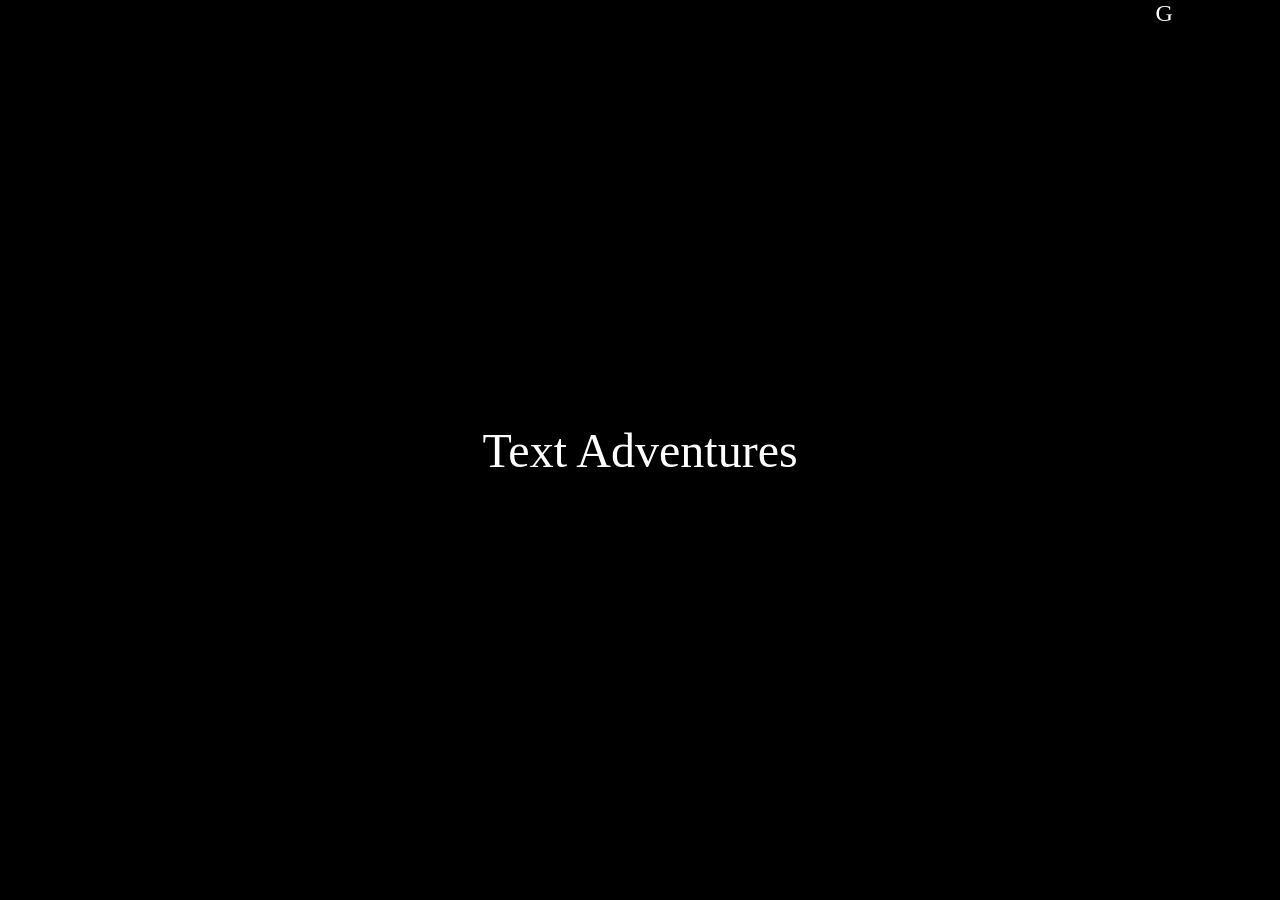
<file: finest.html>
<!DOCTYPE html>
<html lang="en">
<head>
<meta charset="UTF-8">
<meta name="viewport" content="width=device-width, initial-scale=1.0">
<title>Falling Letters</title>
<style>
  body, html {
    height: 100%;
    margin: 0;
    overflow: hidden;
  }

  body {
    display: flex;
    justify-content: center;
    align-items: center;
  }

  #container {
    position: relative;
    height: 100%;
    width: 100%;
    background-color: black;
    z-index: 0;
  }

  #title {
    color: white;
    font-size: 48px;
    z-index: 1;
    position: absolute;
    top: 50%;
    left: 50%;
    transform: translate(-50%, -50%);
    text-align: center;
  }

  .letter {
    position: absolute;
    color: white;
    font-size: 24px;
  }

  @keyframes fall {
    from {
      top: -50px;
      opacity: 0;
      transform: rotate(0deg);
    }
    to {
      top: 100%;
      opacity: 1;
      transform: rotate(360deg);
    }
  }
</style>
</head>
<body>
<div id="container">
  <div id="title">Text Adventures</div>
</div>
<script>
  function createLetter() {
    const letters = 'ABCDEFGHIJKLMNOPQRSTUVWXYZ';
    const randomLetter = letters[Math.floor(Math.random() * letters.length)];
    const letterElement = document.createElement('div');
    letterElement.textContent = randomLetter;
    letterElement.classList.add('letter');
    
    const screenWidth = window.innerWidth;
    const randomX = Math.random() * screenWidth;
    
    letterElement.style.left = randomX + 'px';
    document.getElementById('container').appendChild(letterElement);
    
    const animationDuration = 5 + Math.random() * 5;
    letterElement.style.animation = `fall ${animationDuration}s linear`;

    setTimeout(() => {
      letterElement.remove();
    }, animationDuration * 1000);
  }

  setInterval(createLetter, 500);
</script>
</body>
</html>
</file>
